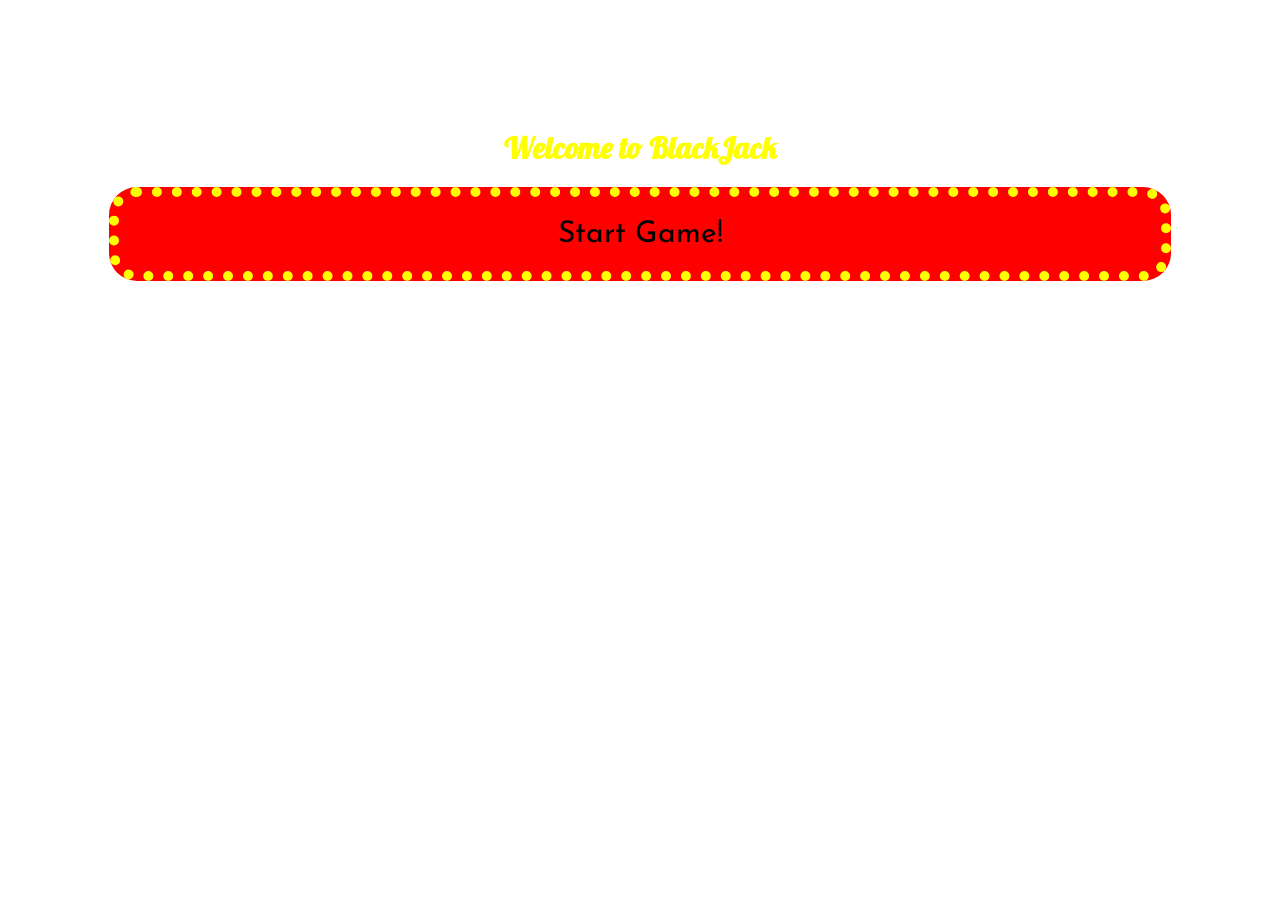
<file: index.html>
<!DOCTYPE html>
<html lang="en">

<head>
  <meta charset="UTF-8">
  <meta name="viewport" content="width=device-width, initial-scale=1.0">
  <meta http-equiv="X-UA-Compatible" content="ie=edge">
  <link rel="stylesheet" type="text/css" href="style.css">
  <link href="https://fonts.googleapis.com/css?family=Playfair+Display" rel="stylesheet">
  <link href="https://fonts.googleapis.com/css?family=Josefin+Sans|Playfair+Display" rel="stylesheet">
  <link href="https://fonts.googleapis.com/css?family=Lobster" rel="stylesheet">
  <title>BlackJack</title>
</head>

<body>

  <div id="main">
  </div>
</body>
<script src="index.js"></script>
<script src="init.js"></script>

</html>
</file>
<file: style.css>
html {
  box-sizing: border-box;
  background-image: url("https://ballenvegas.com/wp-content/uploads/2014/12/Las-Vegas-Strip-Map.jpg");
  -webkit-background-size: cover;
  -moz-background-size: cover;
  -o-background-size: cover;
  background-size: cover
}

html .img {
  width: 100%;
}

*, *:before, *:after {
  box-sizing: inherit;
}

h1 {
  display: flex;
  justify-content: center;
  font-family: 'Lobster', cursive;
  font-size: 30px;
  color: yellow;
}

p {
  display: flex;
  justify-content: space-evenly;
  font-family: 'Josefin Sans', sans-serif;
  font-size: 18px;
}

html, body {
  width: 100%;
  height: 100%;
  padding: 2%;
  margin: 0px;
  overflow: hidden;
  display: flex;
  flex-direction: column;
  alignt-content: center;
}

#start-button {
  display: flex;
  justify-content: center;
  font-family: 'Josefin Sans', sans-serif;
  padding: 2%;
  word-wrap: normal;
  border-radius: 28px;
  background: red;
  border: yellow dotted 10px;
  font-size: 30px;
}



#buttonDiv {
  display: flex;
  justify-content: space-around;
  padding: 10px;
}

#hitButton, #standButton, #newGameButton {
  background: red;
  border: yellow dotted 5px;
  font-family: 'Josefin Sans', sans-serif;
  padding: 1%;
  -webkit-border-radius: 28;
  -moz-border-radius: 28;
  border-radius: 28px;
  font-size: 16px;
}

#hitButton[disabled], #standButton[disabled], #newGameButton[disabled] {
    background: silver;
    color: grey;
    cursor: default;
}

#hitButton[disabled]:hover, #standButton[disabled]:hover, #newGameButton[disabled]:hover {
    background: silver;
    color: grey;
    cursor: default;
    border-radius: 28px;
    font-size: 16px;
}

#bet-popUp {
  border: yellow 5px;
}

#hitButton:hover, #standButton:hover, #newGameButton:hover {
  border: yellow dotted 5px;
  cursor: pointer;
  background-color: rgb(77, 177, 200);
  font-size: 18px;
}

#start-button:hover{
  border: yellow dotted 30px;
  cursor: pointer;
}

#top-container {
  background-color: black;
  border: dotted yellow 12px;
  padding: 2%
  display: flex;
}

#bottom-container {
  background-color: black;
  border: dotted yellow 12px;
  padding: 2%
  display: flex;
}

#introduction {
  font-family: 'Playfair Display', serif;
  font-size: 100px;
  display: flex;
}

#footer-div {
  background-color: #3532c5;
  display: flex;
  justify-content: space-around;
  align-content: center;
}

img {
  width: 10%;
  padding: 10px;
}

.displayed-cards {
  display: flex;
  justify-content: center;
  padding: 0px 10px;
  width: 20%
}

#hidden-card2 {
  background-color: black;
}

#main {
  padding: 5%;
  display: flex;
  justify-content: center;
  flex-direction: column;
}

#introduction {
  display: flex;
  justify-content: center;
  align-items: center;
  flex-direction: column;
  font-family: 'Playfair Display', serif;
}

#player-status {
  display: flex;
  justify-content: space-around;
}


@media (min-width: 320px) {
  img {
    width: 20%;
  }
  p {
    font-size: 14px;
  }
}

@media (min-width: 768px) {
  img {
    width: 10%;
  }

  p {
    font-size: 18px;
  }

  #top-container {
    width: 80%;
    align-self: center;
  }

  #bottom-container {
    width: 80%;

    align-self: center;
  }
}
</file>
